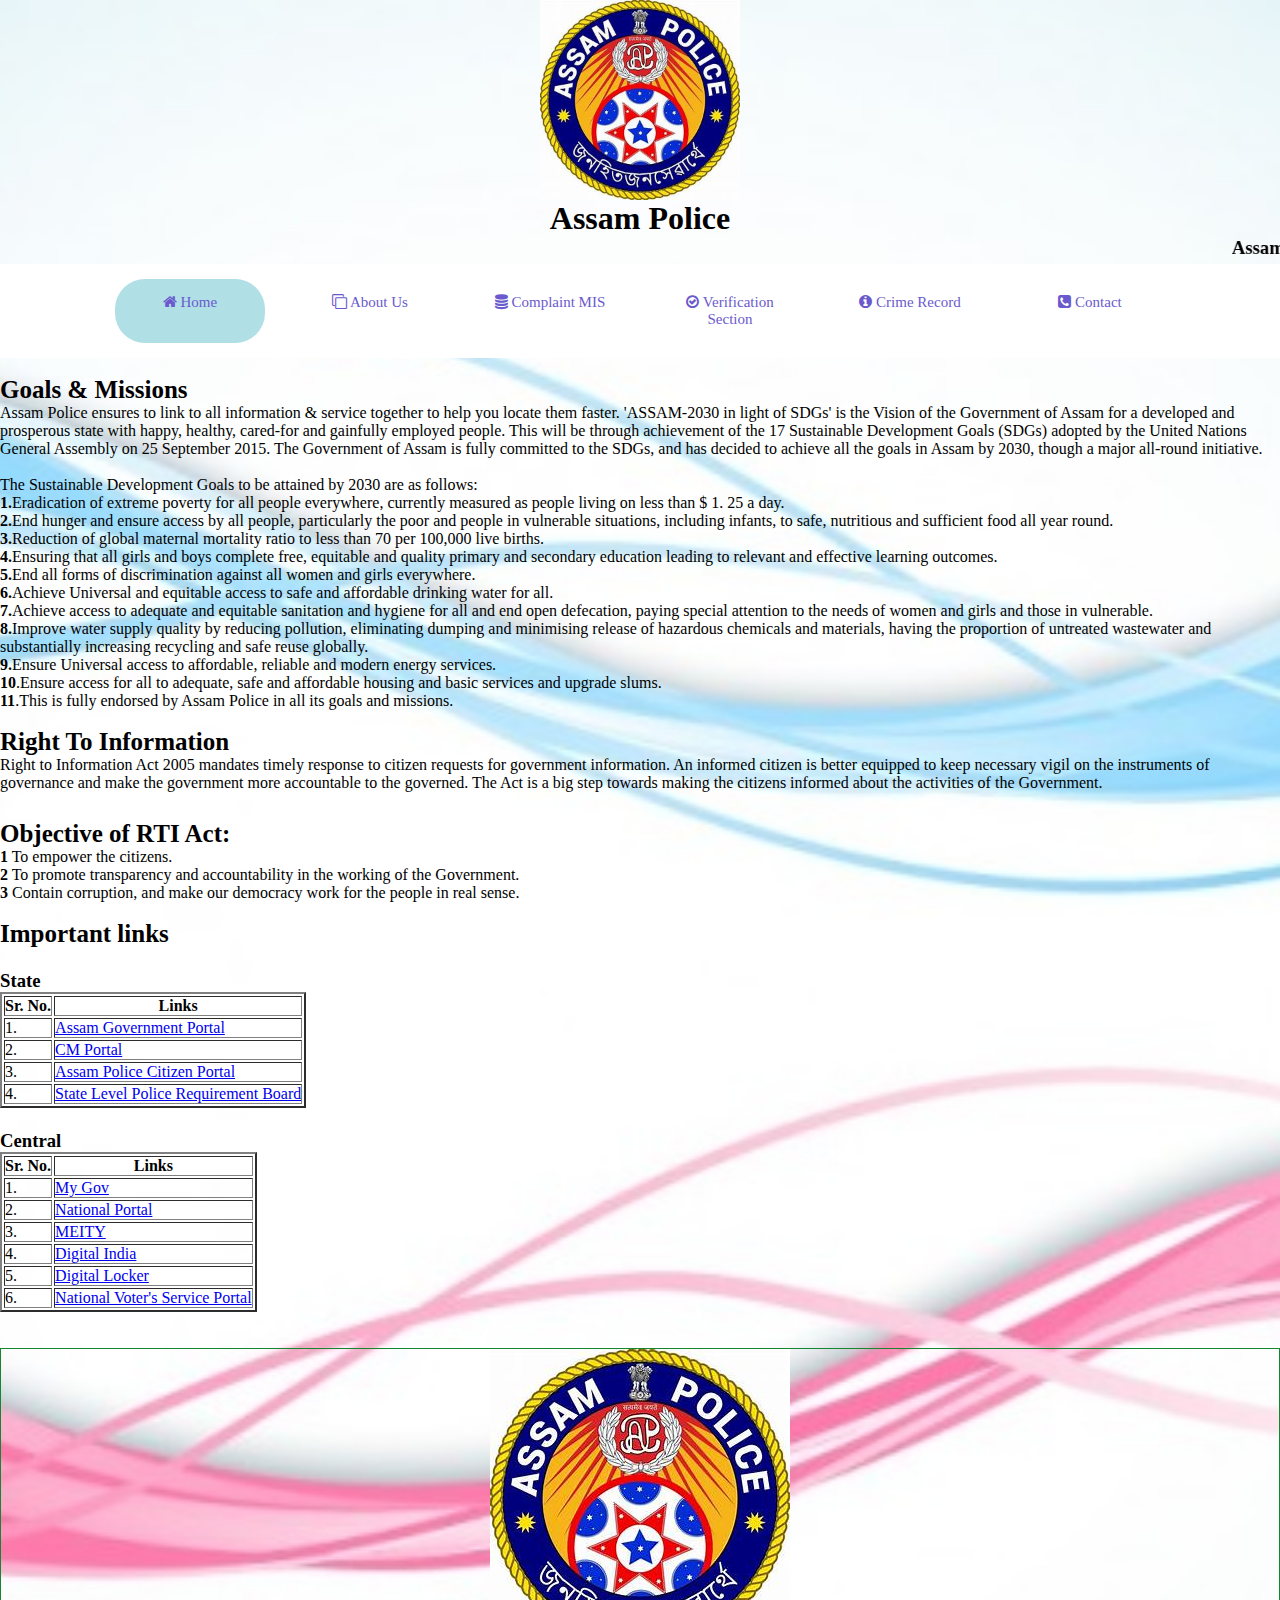
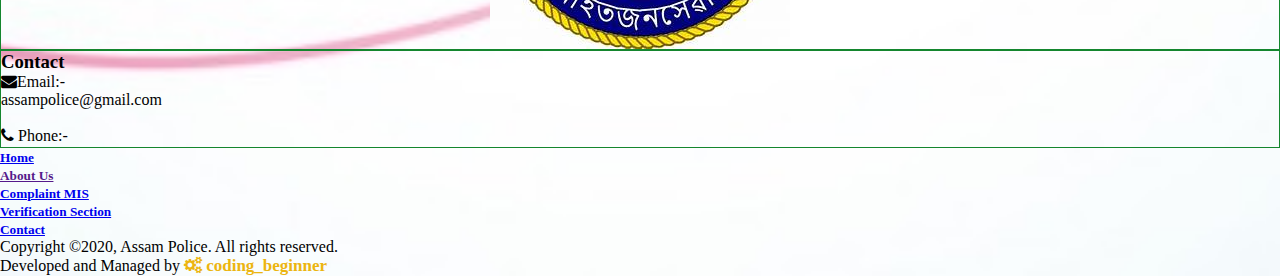
<file: index.html>
<!DOCTYPE html>
<html lang="en">
<head>
    <meta charset="UTF-8">
    <meta name="viewport" content="width=device-width, initial-scale=1.0">
    <title>Assam Police</title>
    <link rel="stylesheet" href="index.css">
    <link rel="stylesheet" href="https://stackpath.bootstrapcdn.com/font-awesome/4.7.0/css/font-awesome.min.css">
</head>
<body>
   <div>
       <img src="logo.jpg" alt="assam police logo" width="200" height="200">
       <h1 id="mainhead">Assam Police</h1>
       <h3> <marquee> Assam Police Welcomes You </marquee> </h3>
    </div>
    <div class="menu-bar">
        <ul>
            <li class="active"> <i class="fa fa-home"></i> <a href="index.html">Home</a> </li>
            <li> <i class="fa fa-clone"></i> <a href="About.html">About Us</a>  </li>
            <li> <i class="fa fa-database"></i> <a href="C:/Users/dell/Desktop/assam/formfir.html">Complaint MIS</a>  </li>
            <li> <i class="fa fa-check-circle-o"></i> <a href="verification.html">Verification Section</a> </li>
            <li> <i class="fa fa-info-circle"></i> <a href="crime.html">Crime Record</a>  </li>
            <li> <i class="fa fa-phone-square"></i> <a href="contact.html">Contact</a> </li>
        </ul>
    </div>
<br>
<div>
    <h2>Goals & Missions</h2>
    <p>Assam Police ensures to link to all information & service together to help you locate them faster.
        'ASSAM-2030 in light of SDGs' is the Vision of the Government of Assam for a developed and prosperous state with happy, healthy, cared-for and gainfully employed people. This will be through achievement of the 17 Sustainable Development Goals (SDGs) adopted by the United Nations General Assembly on 25 September 2015. The Government of Assam is fully committed to the SDGs, and has decided to achieve all the goals in Assam by 2030, though a major all-round initiative.</p>

 <br> The Sustainable Development Goals to be attained by 2030 are as follows:
 <br>
<ol>
<li><b>1.</b>Eradication of extreme poverty for all people everywhere, currently measured as people living on less than $ 1. 25 a day.</li>
<li><b>2.</b>End hunger and ensure access by all people, particularly the poor and people in vulnerable situations, including infants, to safe, nutritious and sufficient food all year round.</li>
<li><b>3.</b>Reduction of global maternal mortality ratio to less than 70 per 100,000 live births.</li>
<li><b>4.</b>Ensuring that all girls and boys complete free, equitable and quality primary and secondary education leading to relevant and effective learning outcomes.</li>
<li><b>5.</b>End all forms of discrimination against all women and girls everywhere.</li>
<li><b>6.</b>Achieve Universal and equitable access to safe and affordable drinking water for all.</li>
<li><b>7.</b>Achieve access to adequate and equitable sanitation and hygiene for all and end open defecation, paying special attention to the needs of women and girls and those in vulnerable.</li>
<li><b>8.</b>Improve water supply quality by reducing pollution, eliminating dumping and minimising release of hazardous chemicals and materials, having the proportion of untreated wastewater and substantially increasing recycling and safe reuse globally.</li>
<li><b>9.</b>Ensure Universal access to affordable, reliable and modern energy services.</li>
<li><b>10</b>.Ensure access for all to adequate, safe and affordable housing and basic services and upgrade slums.</li>
<li><b>11</b>.This is fully endorsed by Assam Police in all its goals and missions.</li>
</ol>
    
</div>
<br>

    <h2>Right To Information</h2>
    <p>
        Right to Information Act 2005 mandates timely response to citizen requests for government information. An informed citizen is better equipped to keep necessary vigil on the instruments of governance and make the government more accountable to the governed. The Act is a big step towards making the citizens informed about the activities of the Government.</p>
        <h2> <br> Objective of RTI Act:</h2>

        <ul>
            <li><b>1</b>  To empower the citizens.</li>
            <li><b>2</b>  To promote transparency and accountability in the working of the Government.</li>
            <li><b>3</b>  Contain corruption, and make our democracy work for the people in real sense.</li>
        </ul>
    

<br>
<div>
    <p>
        <h2>Important links</h2>
        <h3> <br> State</h3>
        <table border="2px">
            <thead>
                <tr>
                  <th> Sr. No.</th>
                  <th>Links</th>
                </tr>
            </thead>
            <tbody>
                <tr>
                    <td>1.</td>
                    <td><a href="https://assam.gov.in/" target="_blank">Assam Government Portal </a></td>
                </tr>
                
                <tr>
                    <td>2.</td>
                <td><a href="www.cm.assam.gov.in" target="_blank"> CM Portal </a></td>
                </tr>
                
                <tr>
                    <td>3.</td>
                    <td><a href="https://assampolice.assam.gov.in/citizen/" target="_blank"> Assam Police Citizen Portal</a></td>
                </tr>

                <tr>
                    <td>4.</td>
                    <td><a href="http://slprbassam.in/" target="_blank"> State Level Police Requirement Board</a></td>
                </tr>
            </tbody>
        </table>

        <h3> <br> Central</h3>
        <table border="2px">
            <thead>
                <tr>
                  <th> Sr. No.</th>
                  <th>Links</th>
                </tr>
            </thead>
            <tbody>
                <tr>
                    <td>1.</td>
                    <td><a href="https://www.mygov.in/" target="_blank"> My Gov </a></td>
                </tr>
                
                <tr>
                    <td>2.</td>
                <td><a href="https://www.india.gov.in/" target="_blank"> National Portal </a></td>
                </tr>
                
                <tr>
                    <td>3.</td>
                    <td><a href="https://www.meity.gov.in/" target="_blank"> MEITY </a></td>
                </tr>

                <tr>
                    <td>4.</td>
                    <td><a href="https://www.digitalindia.gov.in/" target="_blank"> Digital India</a></td>
                </tr>

                <tr>
                    <td>5.</td>
                    <td><a href="https://digilocker.gov.in/" target="_blank"> Digital Locker</a></td>
                </tr>

                <tr>
                    <td>6.</td>
                    <td><a href="https://www.nvsp.in/" target="_blank"> National Voter's Service Portal</a></td>
                </tr>
            </tbody>
        </table>
    </p>
</div>

<br>
<br>
<footer>
    <div class="footer" id="footer">
        <div class="container">
            <div class="row">
                <div class="col-md-5" style="border: 1px solid #14862e;">
                  <h4 class="mt-5"></h4>
                    <h6><img src="logo.jpg"></h6>
                </div>
                <div class="col-md-5" style="border: 1px solid #14862e;">
                    <h3> Contact </h3>
                    <ul>
                        <li><p class="email pb-3"><i class="fa fa-envelope mr-1"></i>Email:-<br> assampolice@gmail.com</p></li>
                        <br/>
                        <li> <p style="margin-bottom: 2px;"> <i class="fa fa-phone"></i> Phone:-</p> </li>
                        
                    </ul>
                </div>
                <div class="col-md-2">
                    <ul>
                        <li> <h5> <a href="#" style="margin-top: 4em"> Home</a> <h5></li>
                        <li> <h5><a href=""> About Us</a> </h5></li>
                        <li> <h5><a href="#products"> Complaint MIS </a> </h5></li>
                        <li> <h5><a href="#Technology"> Verification Section </a> </h5></li>
                        <li> <h5><a href="#Contact"> Contact </a> </h5></li>
                      
                    </ul>
                </div>
               
            <!--/.row--> 
        </div>
        <!--/.container--> 
    </div>
    <!--/.footer-->
                          
    <div class="footer-bottom">
        <div class="container">
            <p class="pull-left copyright">Copyright ©2020, Assam Police.
                   All rights reserved.<br>
                   Developed and Managed by <b style="color: #ecb510; font-size: 17px;"><i class="fa fa-cogs" ></i> coding_beginner </p>
       
        </div>
    </div>

</body>
</html>
</file>
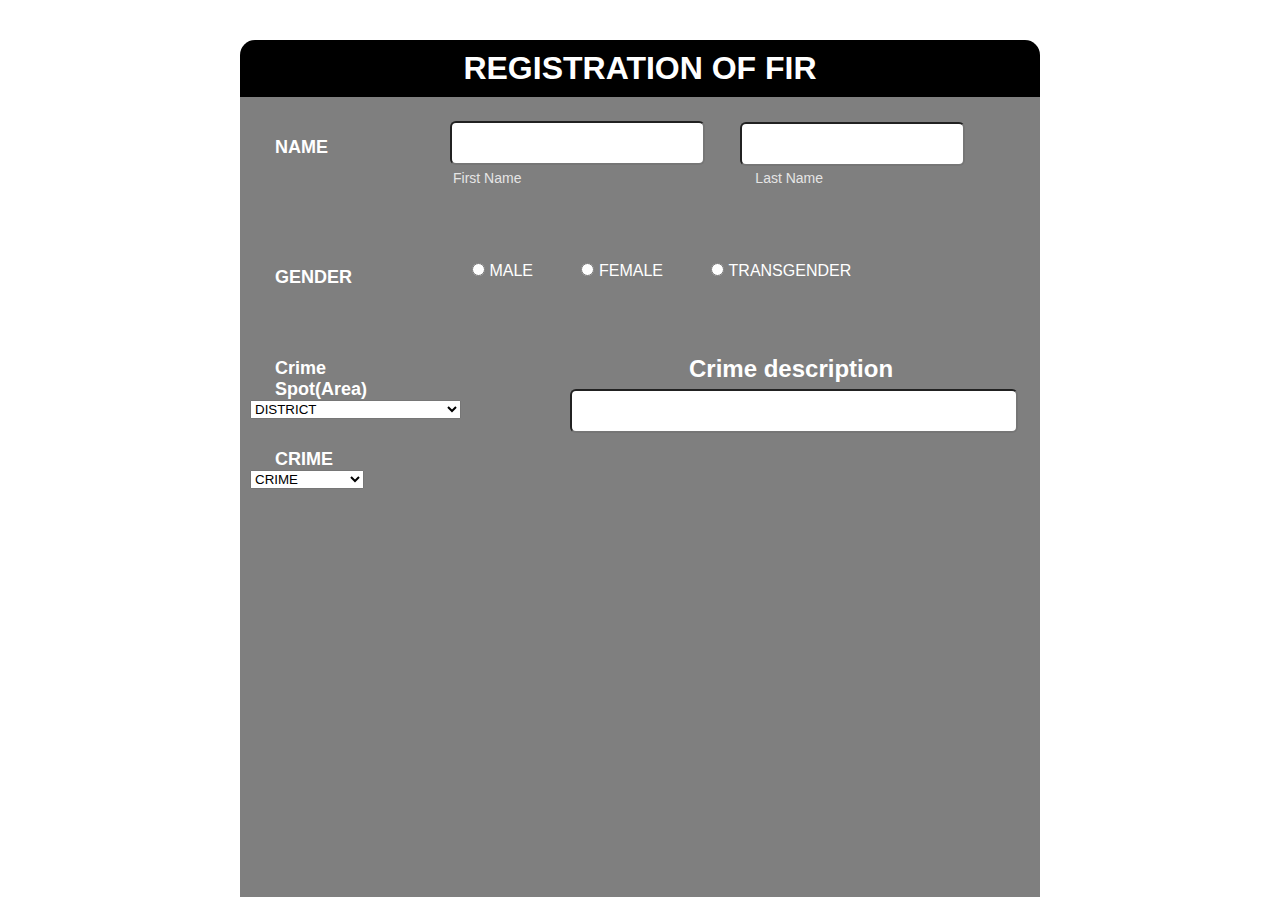
<file: formfir.html>
<!DOCTYPE html>
<html>
<head>
	<title>Registration Of FIR</title>
	<style type="text/css">
		*{
			margin: 0;
			padding: 0;
		}
		body{
			background-image: url("C:/Users/dell/Desktop/assam/assam.jpg"); 
			background-repeat: no-repeat;
  			background-size: 800px 800px ;
			background-position: center;
			font-family: sans-serif;
			margin-top: 40px;
		}
		.regform{
			width: 800px;
			background-color: rgb(0,0,0,6);
			margin: auto;
			color: #ffffff;
			padding: 10px 0px 10px 0px;
			text-align: center;
			 border-radius:15px 15px 0px 0px; 
		}
		.main{
			background-color: rgb(0,0,0,0.5);
			width: 800px;
			height: 800px;
			margin: auto;
		}
		form{
			padding: 10px;
		}
		#name{
			width: 100%;
			height: 100px;
		}
		.name{
			margin-left: 25px;
			margin-top: 30px;
			width: 125px;
			color: white;
			font-size: 18px;
			font-weight: 700;
		}
		.fname{
			position: relative;
			left: 200px;
			top: -37px;
			line-height: 40px;
			border-radius: 6px;
			padding:0 22px;
			font-size: 16px; 

		}
		.lname{
			position: relative;
			left: 417px;
			top: -80px;
			line-height: 40px;
			border-radius: 6px;
			padding: 0 22px;
			font-size: 16x;
			color: #555;
		}
		.flabel{
			position: relative;
			color:#E5E5E5;
			text-transform: capitalize;
			font-size: 14px;
			left: 203px;
			top:-45px;
		}
		.llabel{
			position: relative;
			color:#E5E5E5;
			text-transform: capitalize;
			font-size: 14px;
			left: 203px;
			top:-45px;
		}
		
		.radio{
			position: relative;
			left: 200px;
			top: -37px;
			line-height: 40px;
			width: 532px;
			border-radius: 6px;
			padding: 0 22px;
			font-size: 16px;
			color: white;

		}
		.description{
			position: relative;
			left: 320px;
			top: -140px;
			line-height: 40px;
			width: 400px;
			border-radius: 6px;
			padding: 0 22px;
			font-size: 16x;
			color: #555;
		}
		.desc{
			position: relative;
			left: 417px;
			top: -140px;
			line-height: 40px;
			border-radius: 6px;
			padding: 0 22px;
			font-size: 16x;
			color: white;
		}
















	</style>
</head>
<body>
	<div class="regform"><h1>REGISTRATION OF FIR</h1></div>
<div class="main">
	<form>
		<div id="name">
			<h2 class="name">NAME</h2>
			<input class="fname" type="text" name="fname"><br>
			<label class="flabel">First Name</label>
			<input class="lname" type="text" name="lname">
			<label class="llabel">Last Name</label>
		</div>	
		<h2 class="name">GENDER</h2>
		<label class="radio">
		<input class="radio-" type="radio" name="gender">
		<span class="checkmark">
	MALE</label></span>
	<label class="radio">
		<input class="radio-" type="radio" name="gender">
		<span class="checkmark">
	FEMALE</label></span>
	<label class="radio">
		<input type="radio" name="gender">
		<span class="checkmark">TRANSGENDER</span></label>
	</label>
	</label>
		<h2 class="name">Crime Spot(Area)</h2>
		<select name="district" class="area" >
			<option>DISTRICT</option>
			<option>Baska</option>
     		 <option>Barpeta</option>
             <option>Biswanath</option>
             <option>Bongaigaon</option>
             <option>Cachar</option>
             <option>Charaideo</option>
             <option>Chirang</option>
             <option>Darrang</option>
             <option>Dhemaji</option>
             <option>Dhubri</option>
              <option>Dibrugarh</option>
              <option>Goalpara</option>
             <option>Golaghat</option>
             <option>Hailakandi</option>
             <option>Hojai</option>
             <option>Jorhat</option>
             <option>Kamrup Metropolitan(Guwahati)</option>
             <option>Kamrup (Rural)</option>
             <option>Karbi Anglong</option>
             <option>Karimganj</option>
             <option>Kokrajhar</option>
             <option>Lakhimpur</option>
             <option>Majuli</option>
             <option>Morigaon</option>
             <option>Nagaon</option>
             <option>Nalbari</option>
             <option>Dima Hasao</option>
             <option>Sivasagar</option>
             <option>Sonitpur</option>
              <option>South Salmara Mankachar</option>
             <option>Tinsukia</option><option>Udalguri</option><option>West Karbi Anglong</option>
		</select>  
		<h2 class="name">CRIME</h2>
		<select>
		<option  value="crime">CRIME</option>
		<option>Murder</option>
		<option>Rape</option>
		<option>Theft</option>
		<option>Acid Attack</option>
		<option>Missing Person</option></select>
		<h2 class="desc">Crime description</h2>
		<input type="text" name="description" class="description">



</div>
	</form>

</body>
</html>
</file>
<file: index.css>
*
{
    padding: 0;
    margin: 0;
}
body{
    background-image: url(back.jpg);
    background-size: cover;
    background-position: center;
    box-sizing: border-box;
    font-family: 'Times New Roman', Times, serif;
}
img {
    display: block;
    margin-left: auto;
    margin-right: auto;
}
h1{
    text-align:center;
}
h2{
    font-size: 25px;
}
.menu-bar{
    background: rgb(255, 255, 255);
    text-align: center;
}
.menu-bar ul{
    display: inline-flex;
    list-style: none;
    color: #6A5ACD;
}
.menu-bar ul li{
    width: 120px;
    margin: 15px;
    padding: 15px;
    font-size: 15px;
}
.menu-bar ul li a{
    text-decoration: none;
    color: #6A5ACD;
}
.active, .menu-bar ul li:hover
{
    background: #B0E0E6;
    border-radius: 30px;
}
</file>
